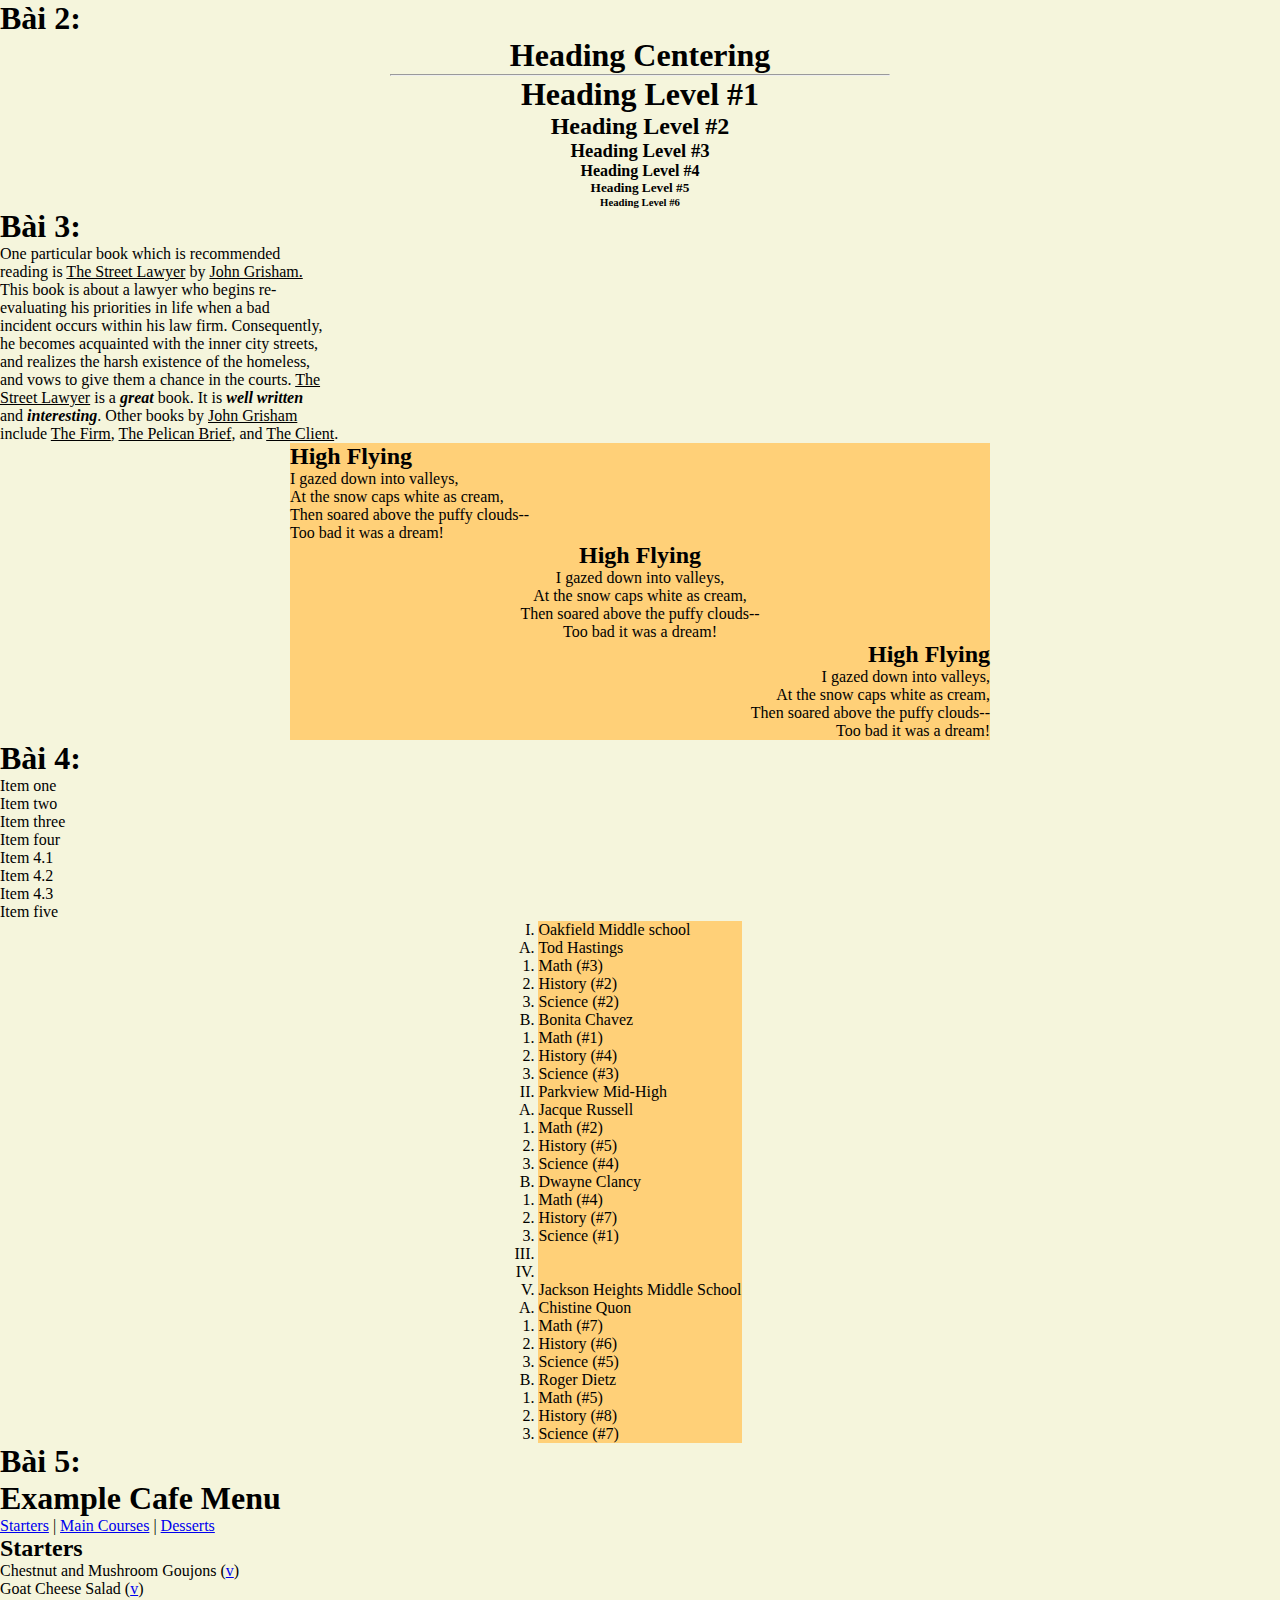
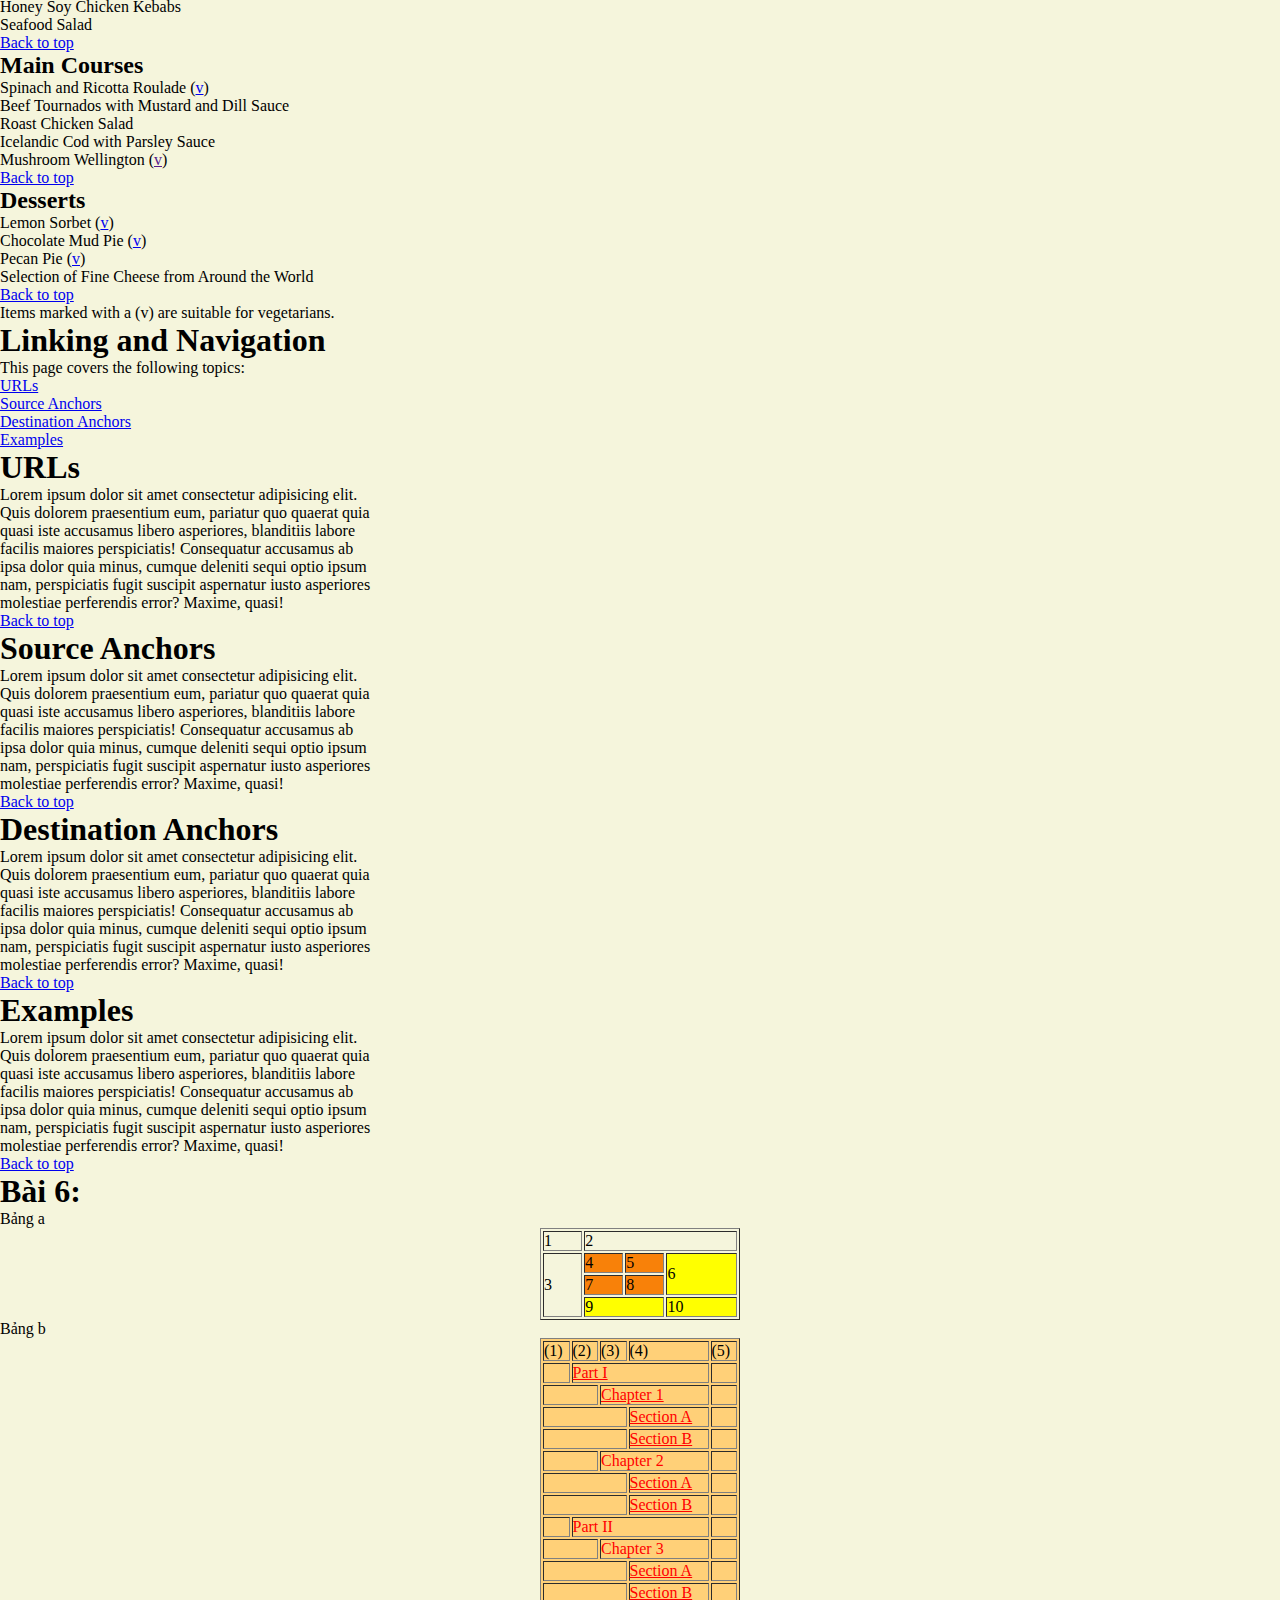
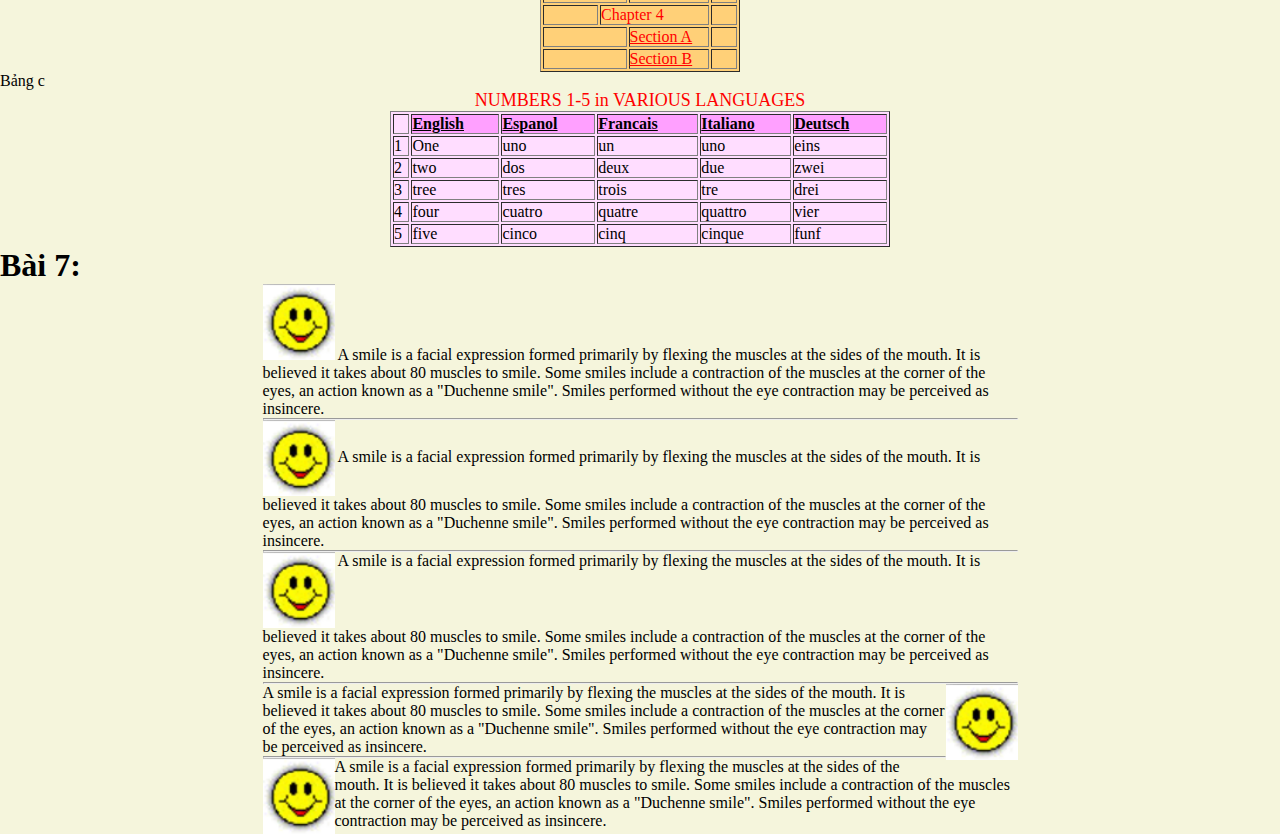
<file: tuan01.html>
<!DOCTYPE html>
<html lang="en">
<head>
    <meta charset="UTF-8">
    <meta name="description" content="Free Web tutorials">
    <meta name="keywords" content="HTML, CSS, XML, JavaScript">
    <meta name="author" content="Hege Refsnes">
    <meta http-equiv="X-UA-Compatible" content="IE=edge">
    <meta name="viewport" content="width=device-width, initial-scale=1.0">
    <link rel="stylesheet" type="text/css" href="css/style.css">
    <title>Tuan 01</title>
</head>
<body>

    <h1>Bài 2:</h1>
    <div align=center>
        <h1>Heading Centering</h1>
        <hr width="500px" align="center">
        <h1>Heading Level #1</h1>
        <h2>Heading Level #2</h2>
        <h3>Heading Level #3</h3>
        <h4>Heading Level #4</h4>
        <h5>Heading Level #5</h5>
        <h6>Heading Level #6</h6>
    </div>

    <h1>Bài 3:</h1>
    <div>
        One particular book which is recommended 
        <br> reading is <u>The Street Lawyer</u> by <u>John Grisham.</u> 
        <br> This book is about a lawyer who begins re- 
        <br> evaluating his priorities in life when a bad
        <br> incident occurs within his law firm. Consequently,
        <br> he becomes acquainted with the inner city streets,
        <br>and realizes the harsh existence of the homeless,
        <br> and vows to give them a chance in the courts. <u>The 
            <br> Street Lawyer</u> is a <b><i>great</i></b> book. It is <b><i>well written</i></b>
        <br> and <b><i>interesting</i></b>. Other books by <u>John Grisham</u>
        <br> include <u>The Firm</u>, <u>The Pelican Brief</u>, and <u>The Client</u>.
    </div>
    <div style="background-color: rgb(255, 208, 120);width: 700px;">
        <div>
            <p>
                <h2>High Flying</h2>
                I gazed down into valleys,
                <br>At the snow caps white as cream,
                <br>Then soared above the puffy clouds--
                <br>Too bad it was a dream!
            </p>
        </div>
        <div align="center">
            <p>
                <h2>High Flying</h2>
                I gazed down into valleys,
                <br>At the snow caps white as cream,
                <br>Then soared above the puffy clouds--
                <br>Too bad it was a dream!
            </p>
        </div>
        <div align="right">
            <p>
                <h2>High Flying</h2>
                I gazed down into valleys,
                <br>At the snow caps white as cream,
                <br>Then soared above the puffy clouds--
                <br>Too bad it was a dream!
            </p>
        </div>
    </div>

    <h1>Bài 4:</h1>
    <div>
        <ol type="I">
            <li>Item one</li>
            <li>Item two</li>
            <li>Item three</li>
            <li>Item four
                <ol type="i">
                    <li>Item 4.1</li>
                    <li>Item 4.2</li>
                    <li>Item 4.3</li>
                </ol>
            </li>
            <li>Item five</li>
        </ol>
        <div style="background-color: rgb(255, 208, 120);width: fit-content;">
            <ol type="I">
                <li>Oakfield Middle school</li>
                    <ol type="A">
                        <li>Tod Hastings</li>
                            <ol type="1">
                                <li>Math (#3)</li>
                                <li>History (#2)</li>
                                <li>Science (#2)</li>
                            </ol>
                        <li>Bonita Chavez</li>
                            <ol type="1">
                                <li>Math (#1)</li>
                                <li>History (#4)</li>
                                <li>Science (#3)</li>
                            </ol>
                    </ol>
                <li>Parkview Mid-High</li>
                    <ol type="A">
                        <li>Jacque Russell</li>
                            <ol type="1">
                                <li>Math (#2)</li>
                                <li>History (#5)</li>
                                <li>Science (#4)</li>
                            </ol>
                        <li>Dwayne Clancy</li>
                            <ol type="1">
                                <li>Math (#4)</li>
                                <li>History (#7)</li>
                                <li>Science (#1)</li>
                            </ol>
                    </ol>
                <li></li>
                <li></li>
                <li>Jackson Heights Middle School</li>
                    <ol type="A">
                        <li>Chistine Quon</li>
                            <ol type="1">
                                <li>Math (#7)</li>
                                <li>History (#6)</li>
                                <li>Science (#5)</li>
                            </ol>
                        <li>Roger Dietz</li>
                            <ol type="1">
                                <li>Math (#5)</li>
                                <li>History (#8)</li>
                                <li>Science (#7)</li>
                            </ol>
                    </ol>
            </ol>
        </div>
    </div>

    <h1>Bài 5:</h1>
    <div>
        <h1 id="top">Example Cafe Menu</h1>
        <a href="#starters">Starters</a> |
        <a href="#main">Main Courses</a> |
        <a href="#dessert">Desserts</a>
        <div id="starters">
            <h2>Starters</h2>
            <ul>
                <li>Chestnut and Mushroom Goujons (<a href="#vegetarians">v</a>)</li>
                <li>Goat Cheese Salad (<a href="#vegetarians">v</a>)</li>
                <li>Honey Soy Chicken Kebabs</li>
                <li>Seafood Salad</li>
            </ul>
            <a href="#top">Back to top</a>
        </div>
        <div id="main">
            <h2>Main Courses</h2>
            <ul>
                <li>Spinach and Ricotta Roulade (<a href="#vegetarians">v</a>)</li>
                <li>Beef Tournados with Mustard and Dill Sauce</li>
                <li>Roast Chicken Salad</li>
                <li>Icelandic Cod with Parsley Sauce</li>
                <li>Mushroom Wellington (<a href="">v</a>)</li>
            </ul>
            <a href="#top">Back to top</a>
        </div>
        <div id="dessert">
            <h2>Desserts</h2>
            <ul>
                <li>Lemon Sorbet (<a href="#vegetarians">v</a>)</li>
                <li>Chocolate Mud Pie (<a href="#vegetarians">v</a>)</li>
                <li>Pecan Pie (<a href="#vegetarians">v</a>)</li>
                <li>Selection of Fine Cheese from Around the World</li>
            </ul>
            <a href="#top">Back to top</a>
        </div>
        <p id="vegetarians">Items marked with a (v) are suitable for vegetarians.</p>
    </div>
    <div>
        <h1 id="top_link">Linking and Navigation</h1>
        This page covers the following topics:
        <ul>
            <li><a href="#urls">URLs</a></li>
            <li><a href="#source">Source Anchors</a></li>
            <li><a href="#destination">Destination Anchors</a></li>
            <li><a href="#examples">Examples</a></li>
        </ul>
        <div id="urls">
            <h1>URLs</h1>
            Lorem ipsum dolor sit amet consectetur adipisicing elit. 
            <br> Quis dolorem praesentium eum, pariatur quo quaerat quia 
            <br> quasi iste accusamus libero asperiores, blanditiis labore
            <br> facilis maiores perspiciatis! Consequatur accusamus ab
            <br> ipsa dolor quia minus, cumque deleniti sequi optio ipsum
            <br> nam, perspiciatis fugit suscipit aspernatur iusto asperiores
            <br> molestiae perferendis error? Maxime, quasi!
            <br><a href="#top_link">Back to top</a>
        </div>
        <div id="source">
            <h1>Source Anchors</h1>
            Lorem ipsum dolor sit amet consectetur adipisicing elit. 
            <br> Quis dolorem praesentium eum, pariatur quo quaerat quia 
            <br> quasi iste accusamus libero asperiores, blanditiis labore
            <br> facilis maiores perspiciatis! Consequatur accusamus ab
            <br> ipsa dolor quia minus, cumque deleniti sequi optio ipsum
            <br> nam, perspiciatis fugit suscipit aspernatur iusto asperiores
            <br> molestiae perferendis error? Maxime, quasi!
            <br><a href="#top_link">Back to top</a>
        </div>
        <div id="destination">
            <h1>Destination Anchors</h1>
            Lorem ipsum dolor sit amet consectetur adipisicing elit. 
            <br> Quis dolorem praesentium eum, pariatur quo quaerat quia 
            <br> quasi iste accusamus libero asperiores, blanditiis labore
            <br> facilis maiores perspiciatis! Consequatur accusamus ab
            <br> ipsa dolor quia minus, cumque deleniti sequi optio ipsum
            <br> nam, perspiciatis fugit suscipit aspernatur iusto asperiores
            <br> molestiae perferendis error? Maxime, quasi!
            <br><a href="#top_link">Back to top</a>
        </div>
        <div id="examples">
            <h1>Examples</h1>
            Lorem ipsum dolor sit amet consectetur adipisicing elit. 
            <br> Quis dolorem praesentium eum, pariatur quo quaerat quia 
            <br> quasi iste accusamus libero asperiores, blanditiis labore
            <br> facilis maiores perspiciatis! Consequatur accusamus ab
            <br> ipsa dolor quia minus, cumque deleniti sequi optio ipsum
            <br> nam, perspiciatis fugit suscipit aspernatur iusto asperiores
            <br> molestiae perferendis error? Maxime, quasi!
            <br><a href="#top_link">Back to top</a>
        </div>
    </div>

    <h1>Bài 6:</h1>
    Bảng a
    <div class="text_center">
        <table border="1" width="200px">
            <tr>
                <td>1</td>
                <td colspan="4">2</td>
            </tr>
            <tr>
                <td rowspan="3" >3</td>
                <td style="background-color: rgb(248,129,9);">4</td>
                <td style="background-color: rgb(248,129,9);">5</td>
                <td style="background-color: rgb(255,255,0);" rowspan="2" colspan="2">6</td>
            </tr>
            <tr style="background-color: rgb(248,129,9);">
                <td>7</td>
                <td>8</td>
            </tr>
            <tr style="background-color: rgb(255,255,0);">
                <td colspan="2">9</td>
                <td >10</td>
            </tr>
        </table>
    </div>
    Bảng b
    <div style="background-color: rgb(255, 208, 120);width: fit-content;color: red;">
        <table border="1" width="200px">
            <tr class="text_center" style="color: black;">
                <td>(1)</td>
                <td>(2)</td>
                <td>(3)</td>
                <td width="80px">(4)</td>
                <td>(5)</td>
            </tr>
            <tr>
                <td></td>
                <td colspan="3"><u>Part I</u></td>
                <td></td>
            </tr>
            <tr>
                <td colspan="2"></td>
                <td colspan="2"><u>Chapter 1</u></td>
                <td></td>
            </tr>
            <tr>
                <td colspan="3"></td>
                <td><u>Section A</u></td>
                <td></td>
            </tr>
            <tr>
                <td colspan="3"></td>
                <td><u>Section B</u></td>
                <td></td>
            </tr>
            <tr>
                <td colspan="2"></td>
                <td colspan="2">Chapter 2</td>
                <td></td>
            </tr>
            <tr>
                <td colspan="3"></td>
                <td><u>Section A</u></td>
                <td></td>
            </tr>
            <tr>
                <td colspan="3"></td>
                <td><u>Section B</u></td>
                <td></td>
            </tr>
            <tr>
                <td></td>
                <td colspan="3">Part II</td>
                <td></td>
            </tr>
            <tr>
                <td colspan="2"></td>
                <td colspan="2">Chapter 3</td>
                <td></td>
            </tr>
            <tr>
                <td colspan="3"></td>
                <td><u>Section A</u></td>
                <td></td>
            </tr>
            <tr>
                <td colspan="3"></td>
                <td><u>Section B</u></td>
                <td></td>
            </tr>
            <tr>
                <td colspan="2"></td>
                <td colspan="2">Chapter 4</td>
                <td></td>
            </tr>
            <tr>
                <td colspan="3"></td>
                <td><u>Section A</u></td>
                <td></td>
            </tr>
            <tr>
                <td colspan="3"></td>
                <td><u>Section B</u></td>
                <td></td>
            </tr>
        </table>
    </div>
    Bảng c
    <div class="text_center" style="width: fit-content;">
        <table border="1" width="500px" style="background-color: rgb(255, 221, 255);">
            <caption style="color: red;font-size: large;">NUMBERS 1-5 in VARIOUS LANGUAGES</caption>
            <tr style="background-color: rgb(255, 160, 255);">
                <td style="background-color: rgb(255, 221, 255);"></td>
                <td><u><b>English</b></u></td>
                <td><u><b>Espanol</b></u></td>
                <td><u><b>Francais</b></u></td>
                <td><u><b>Italiano</b></u></td>
                <td><u><b>Deutsch</b></u></td>
            </tr>
            <tr>
                <td class="bg_color_rgb_170-221-255">1</td>
                <td>One</td>
                <td>uno</td>
                <td>un</td>
                <td>uno</td>
                <td>eins</td>
            </tr>
            <tr>
                <td class="bg_color_rgb_170-221-255">2</td>
                <td>two</td>
                <td>dos</td>
                <td>deux</td>
                <td>due</td>
                <td>zwei</td>
            </tr>
            <tr>
                <td class="bg_color_rgb_170-221-255">3</td>
                <td>tree</td>
                <td>tres</td>
                <td>trois</td>
                <td>tre</td>
                <td>drei</td>
            </tr>
            <tr>
                <td class="bg_color_rgb_170-221-255">4</td>
                <td>four</td>
                <td>cuatro</td>
                <td>quatre</td>
                <td>quattro</td>
                <td>vier</td>
            </tr>
            <tr>
                <td class="bg_color_rgb_170-221-255">5</td>
                <td>five</td>
                <td>cinco</td>
                <td>cinq</td>
                <td>cinque</td>
                <td>funf</td>
            </tr>
        </table>
    </div>

    <h1>Bài 7:</h1>
    <div style="width: 755px">
        <div>
            <img src="images/icon_smile.png" alt="icon_smile">
            A smile is a facial expression formed primarily by flexing the muscles at the sides of the mouth. It is
            believed it takes about 80 muscles to smile. Some smiles include a contraction of the muscles at the corner of the eyes,
            an action known as a "Duchenne smile". Smiles performed without the eye contraction may be perceived as insincere.
        </div>
        <hr>
        <div>
            <img src="images/icon_smile.png" alt="icon_smile" style="vertical-align: middle;">
            A smile is a facial expression formed primarily by flexing the muscles at the sides of the mouth. It is
            believed it takes about 80 muscles to smile. Some smiles include a contraction of the muscles at the corner of the eyes,
            an action known as a "Duchenne smile". Smiles performed without the eye contraction may be perceived as insincere.
        </div>
        <hr>
        <div>
            <img src="images/icon_smile.png" alt="icon_smile" style="vertical-align: top;">
            A smile is a facial expression formed primarily by flexing the muscles at the sides of the mouth. It is
            believed it takes about 80 muscles to smile. Some smiles include a contraction of the muscles at the corner of the eyes,
            an action known as a "Duchenne smile". Smiles performed without the eye contraction may be perceived as insincere.
        </div>
        <hr>
        <div>
            <img src="images/icon_smile.png" alt="icon_smile" style="float: right;">
            A smile is a facial expression formed primarily by flexing the muscles at the sides of the mouth. It is
            believed it takes about 80 muscles to smile. Some smiles include a contraction of the muscles at the corner of the eyes,
            an action known as a "Duchenne smile". Smiles performed without the eye contraction may be perceived as insincere.
        </div>
        <hr>
        <div class="clearfix::after"></div>
        <div>
            <img src="images/icon_smile.png" alt="icon_smile" style="float: left;">
            A smile is a facial expression formed primarily by flexing the muscles at the sides of the mouth. It is
            believed it takes about 80 muscles to smile. Some smiles include a contraction of the muscles at the corner of the eyes,
            an action known as a "Duchenne smile". Smiles performed without the eye contraction may be perceived as insincere.
        </div>
    </div>
</body>
</html>
</file>
<file: css/style.css>
* {
    padding: 0;
    margin: auto;
    box-sizing: border-box;
}

body {
    background-color: beige;
}

.container {
    width: 1100px;
}

header {
    height: 30px;
    background-color: cadetblue;
}

nav {
    height: 300px;
    width: 40%;
    float: left;
    background-color: darkorchid;
}

section {
    height: 300px;
    width: 60%;
    float: left;
    background-color: green;
}

footer {
    height: 50px;
    background-color: red;
}

#sec1 {
    width: 50%;
    height: 300px;
    float: left;
    background-color: rosybrown;
}

#sec2 {
    width: 50%;
    height: 300px;
}

.menu ul li {
    width: 200px;
    list-style: none;
    text-indent: 10px;
    line-height: 30px;
    float: left;
}

.menu a {
    text-decoration: none;
}

a:hover {
    color: yellow;
}

.clearfix::after {
    content: "";
    clear: both;
    display: table;
}
</file>
